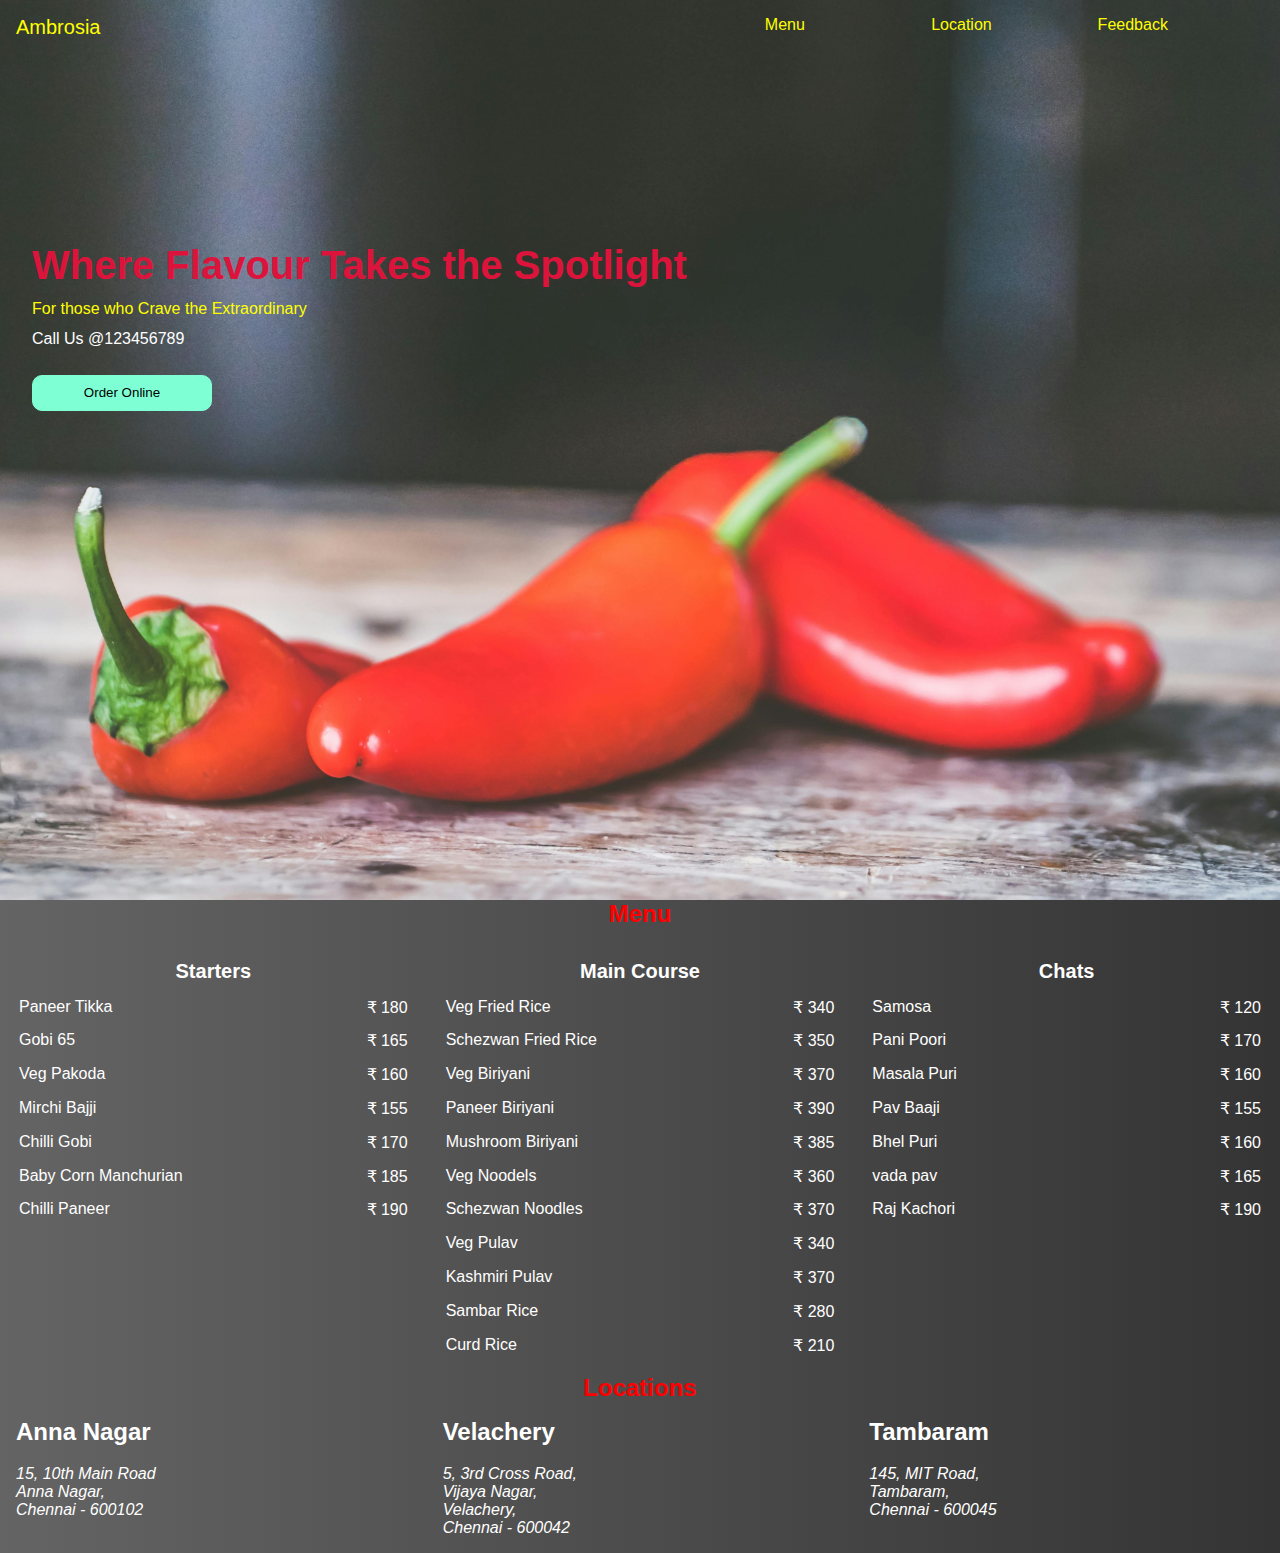
<file: index.html>
<html lang="en">
<head>
    <meta charset="UTF-8">
    <meta name="viewport" content="width=device-width, initial-scale=1.0">
    <link rel="stylesheet" href="style.css">
    <title>Ambrosia</title>
</head>
<body>
    <div class="landing">
            <header>
                <a href="index.html" id="logo">Ambrosia</a>
                <nav>
                    <a href="#menuheading">Menu</a>
                    <a href="#locheading">Location</a>
                    <a href="feed.html">Feedback</a>
                </nav>
            </header>
        <div class="maintext">
            <div class="tagline1">
                Where Flavour Takes the Spotlight
            </div>
            <div class="tagline2">
                For those who Crave the Extraordinary
            </div>
            <div class="callus">
                Call Us @123456789
            </div>
            <button>Order Online</button>
        </div>
    </div>
    <h2 id="menuheading">Menu</h3>
        <div class="menu">
            <div class="starters">
                <table>
                    <th colspan="2">Starters</th>
                    <tr>
                        <td>Paneer Tikka</td>
                        <td>&#8377 180</td>
                    </tr>
                    <tr>
                        <td>Gobi 65</td>
                        <td>&#8377 165</td>
                    </tr>
                    <tr>
                        <td>Veg Pakoda</td>
                        <td>&#8377 160</td>
                    </tr>
                    <tr>
                        <td>Mirchi Bajji</td>
                        <td>&#8377 155</td>
                    </tr>
                    <tr>
                        <td>Chilli Gobi</td>
                        <td>&#8377 170</td>
                    </tr>
                    <tr>
                        <td>Baby Corn Manchurian</td>
                        <td>&#8377 185</td>
                    </tr>
                    <tr>
                        <td>Chilli Paneer</td>
                        <td>&#8377 190</td>
                    </tr>
                </table>
            </div>
            <div class="maincourse">
                <table>
                    <th colspan="2">Main Course</th>
                    <tr>
                        <td>Veg Fried Rice</td>
                        <td>&#8377 340</td>
                    </tr>
                    <tr>
                        <td>Schezwan Fried Rice</td>
                        <td>&#8377 350</td>
                    </tr>
                    <tr>
                        <td>Veg Biriyani</td>
                        <td>&#8377 370</td>
                    </tr>
                    <tr>
                        <td>Paneer Biriyani</td>
                        <td>&#8377 390</td>
                    </tr>
                    <tr>
                        <td>Mushroom Biriyani</td>
                        <td>&#8377 385</td>
                    </tr>
                    <tr>
                        <td>Veg Noodels</td>
                        <td>&#8377 360</td>
                    </tr>
                    <tr>
                        <td>Schezwan Noodles</td>
                        <td>&#8377 370</td>
                    </tr>
                    <tr>
                        <td>Veg Pulav</td>
                        <td>&#8377 340</td>
                    </tr>
                    <tr>
                        <td>Kashmiri Pulav</td>
                        <td>&#8377 370</td>
                    </tr>
                    <tr>
                        <td>Sambar Rice</td>
                        <td>&#8377 280</td>
                    </tr>
                    <tr>
                        <td>Curd Rice</td>
                        <td>&#8377 210</td>
                    </tr>
                </table>
            </div>
            <div class="chats">
                <table>
                    <th colspan="2">Chats</th>
                    <tr>
                        <td>Samosa</td>
                        <td>&#8377 120</td>
                    </tr>
                    <tr>
                        <td>Pani Poori</td>
                        <td>&#8377 170</td>
                    </tr>
                    <tr>
                        <td>Masala Puri</td>
                        <td>&#8377 160</td>
                    </tr>
                    <tr>
                        <td>Pav Baaji</td>
                        <td>&#8377 155</td>
                    </tr>
                    <tr>
                        <td>Bhel Puri</td>
                        <td>&#8377 160</td>
                    </tr>
                    <tr>
                        <td>vada pav</td>
                        <td>&#8377 165</td>
                    </tr>
                    <tr>
                        <td>Raj Kachori</td>
                        <td>&#8377 190</td>
                    </tr>
                </table>
            </div>
        </div>
        <h2 id="locheading">Locations</h2>
    <div class="locations">
        <div class="annanagar">
            <h2>Anna Nagar</h2>
            <address>
                15, 10th Main Road</br>
                Anna Nagar,</br>
                Chennai - 600102
            </address>
        </div>
        <div class="velachery">
            <h2>Velachery</h2>
            <address>
                5, 3rd Cross Road,</br>
                Vijaya Nagar,</br>
                Velachery,</br>
                Chennai - 600042
            </address>
        </div>
        <div class="Tambaram">
            <h2>Tambaram</h2>
            <address>
                145, MIT Road,</br>
                Tambaram,</br>
                Chennai - 600045
            </address>
        </div>
    </div> 
</body>
</html>
</file>
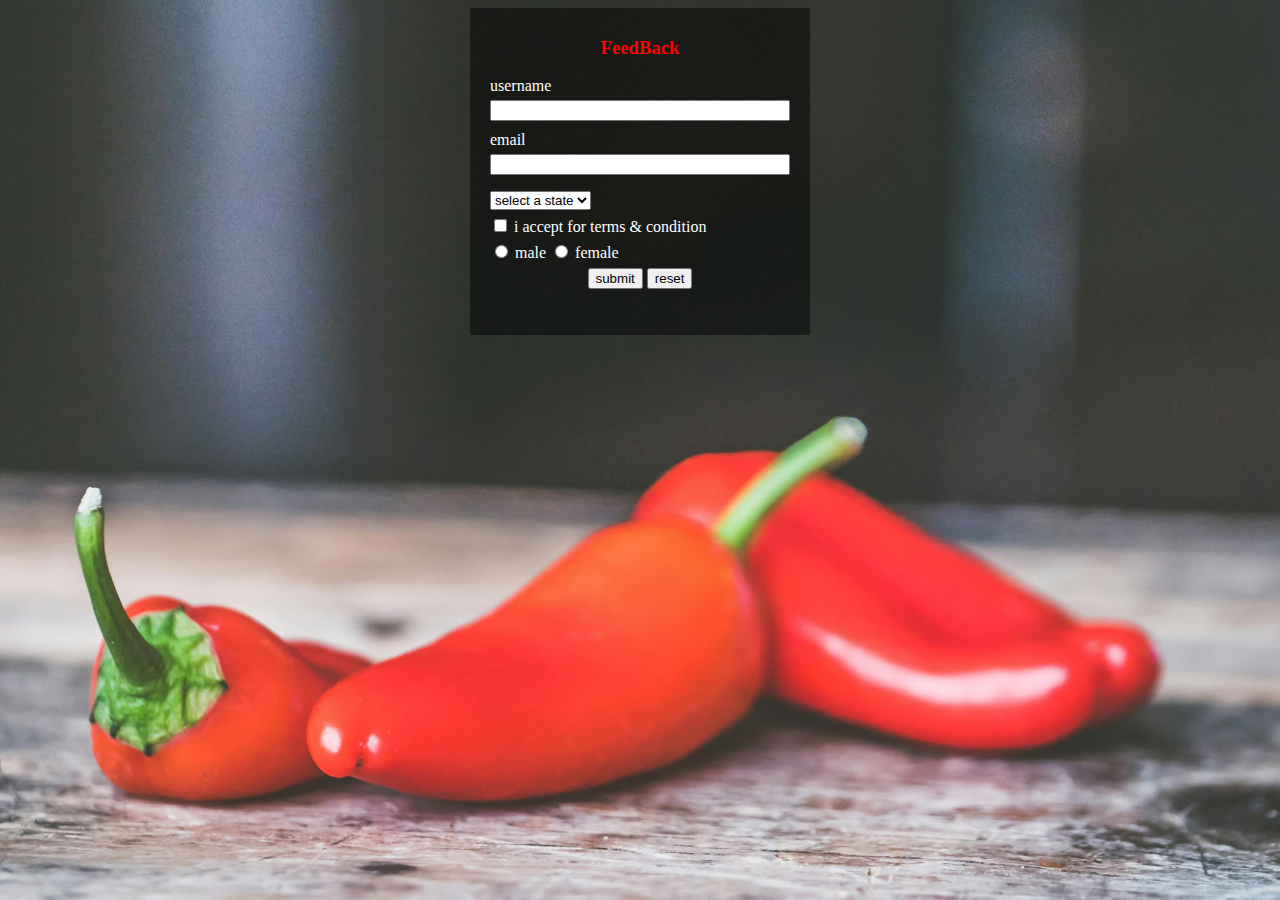
<file: feed.html>
<html lang="en">
<head>
    <meta charset="UTF-8">
    <meta name="viewport" content="width=device-width, initial-scale=1.0">
    <link rel="stylesheet" href="feed.css">
    <title>FeedBack</title>
</head>
<body>
    <div class="fform">
        <h3>FeedBack</h3>
        <form action="submit">
            <div class="input">
                <label class="textlabel">username</label>
                <input type="text" name="username" id="username"  required>
            </div>
            <div class="input">
                <label class="textlabel">email</label>
                <input type="email" name="email" id="email" required>
            </div>
            <div class="dropdown">
                <select name="state" id="state">
                    <option value="" disabled selected>select a state</option>
                    <option value="tn">TN</option>
                    <option value="kl">KL</option>
                    <option value="ka">KA</option>
                    <option value="ap">Ap</option>
                </select>
            </div>
            <div class="check">
                <input type="checkbox" name="accept" id="accept">
                <label for="accept">i accept for terms & condition</label>
            </div>
            <div class="radio"> 
                <input type="radio" name="gender" id="male" value="male">
                <label for="male">male</label>
                <input type="radio" name="gender" id="female" value="female">
                <label for="female">female</label>
            </div>
            <div class="btn">
                <button type="submit">submit</button>
                <button type="reset">reset</button>
            </div>
        </form>
    </div>

</body>
</html>
</file>
<file: style.css>
body,h2{
    margin: 0;
    font-family: Arial, Helvetica, sans-serif;
}
.landing{
    background-image: url(pexels-thepaintedsquare-858094.jpg);
    background-size: cover;
    background-position: center;
    height: 100vh;
    color: white;
}
header a{
    text-decoration: none;
    color: yellow;
}
header{
    display: flex;
    padding: 1em;
}
#logo{
    flex: 3;
    font-size: 1.25em;
}
nav{
    flex: 2;
    display: flex;
}
nav a{
    flex: 1;
}
nav a:hover{
    color: aquamarine;
}
.maintext{
    display: flex;
    flex-direction: column;
    height: 50vh;
    justify-content: center;
    padding: 2em;
}
.tagline1{
    color: crimson;
    font-size: 2.5em;
    font-weight: bolder;
}
.tagline2{
    color: yellow;
}
.maintext div{
    margin-top: .75em;
}
.maintext button{
    width: 20vh;
    margin-top: 2em;
    border-radius: 10px;
    padding: .7em;
    background-color: aquamarine;
    border: 1px solid aquamarine;
}
.menu{
    color: white;
    display: grid;
    grid-template-columns: repeat(auto-fit,minmax(320px,1fr));
    background:linear-gradient(to right,rgb(100, 100, 100),rgb(53, 52, 52));
    
}
#menuheading,#locheading{
    background:linear-gradient(to right,rgb(100, 100, 100),rgb(53, 52, 52));
    color: red;
    display: flex;
    justify-content: center;
}
.menu th{
    color: white;
    font-size: 1.25em;
}
.menu td{
    color: white;
}
table{
    width: 100%;
    padding: 1em;
}
.menu tr{
    display: flex;
    justify-content: center;
    margin-top: .8em;
}
.menu td:nth-child(1){
    flex: 1;
    justify-self: left;
}
.menu td:nth-child(2){
    justify-content: right;
}
.maincourse{
    grid-row: span 2;
}
.locations{
    background:linear-gradient(to right,rgb(100, 100, 100),rgb(53, 52, 52));
    color: white;
    display: flex;
    flex-wrap: wrap;
}
.locations h2{
    margin-bottom: .8em;
}
.locations div{
    flex: 1;
    padding: 1em;
    min-width: 220px;
}
</file>
<file: feed.css>
body{
    background-image: url(pexels-thepaintedsquare-858094.jpg);
    background-size: cover;
    background-position: center;
}
.fform{
    width: 300px;
    margin:  auto;
    padding: 10px 20px 30px;
    background-color: rgba(0, 0, 0, .5);
    color: white;
}
.fform h3{
    text-align: center;
    color: red;
}
.fform .textlabel{
    display: block;
}
.input input{
    width: 100%;
    box-sizing: border-box;
    margin: 5px 0px 10px;
}
.btn{
    text-align: center;
}
button{
    margin-top: 2%;
}
.dropdown{
    margin-top: 2%;
}
.check{
    margin-top: 2%;
    accent-color: blue;
    transform: scale(1);
}
.radio{
    margin-top: 2%;
    accent-color: blue;
    transform: scale(1);   
}
</file>
